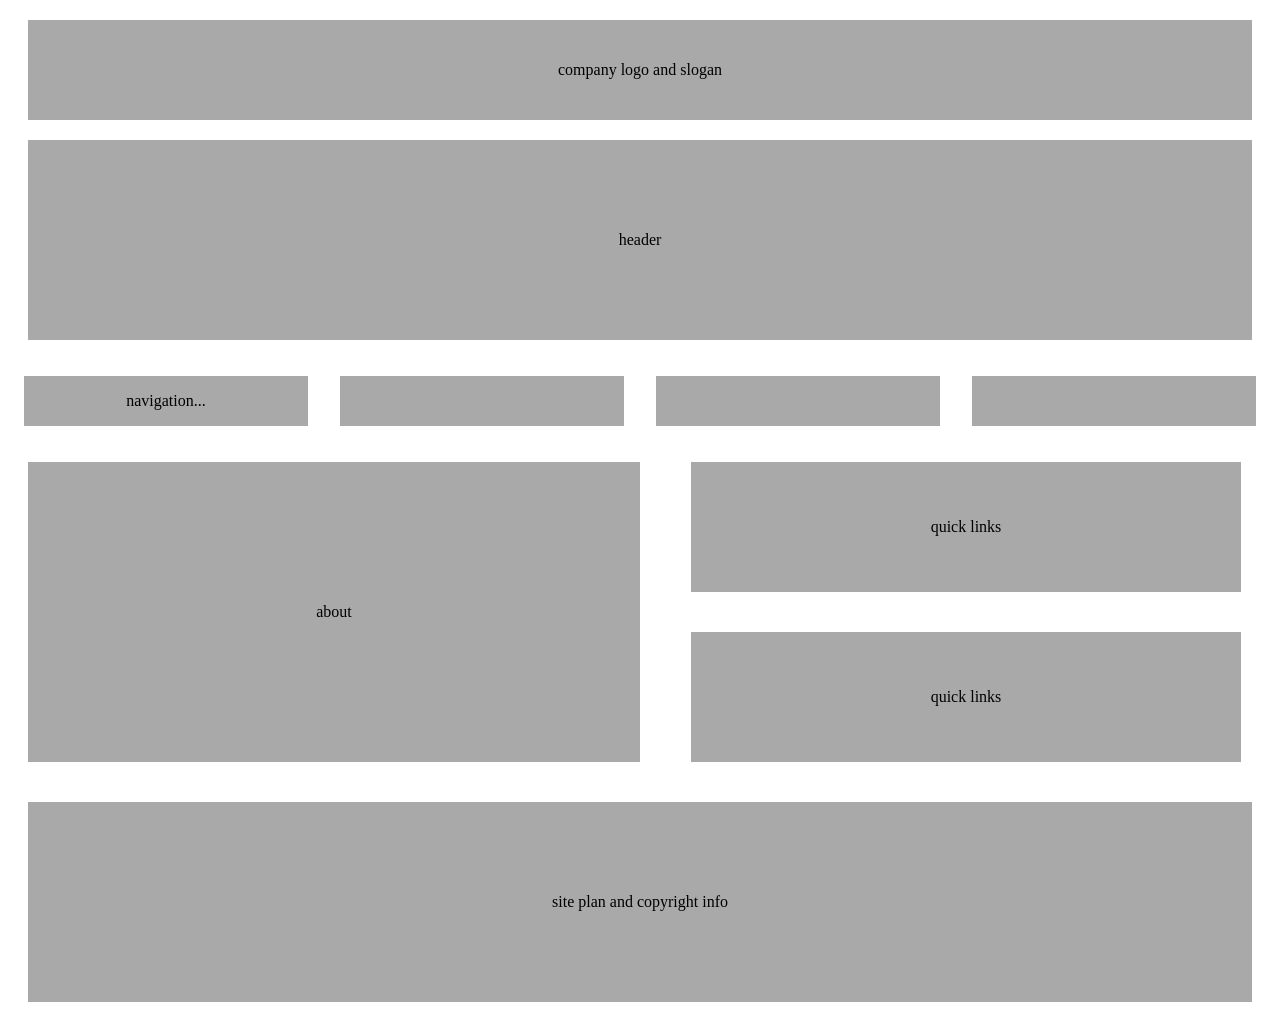
<file: html-css/28Jan/layout1/index.html>
<!doctype html>
<html lang="en">
  <head>
    <meta charset="UTF-8" />
    <meta name="viewport" content="width=device-width, initial-scale=1.0" />
    <title>Web Layout 01</title>
    <style>
      @import url("./task.css");
    </style>
  </head>
  <body>
    <div class="logo-and-slogan">
      <p>company logo and slogan</p>
    </div>
    <div class="header">
      <p>header</p>
    </div>
    <div class="outer-box">
      <div class="navigation-box"><p>navigation...</p></div>
      <div class="navigation-box"></div>
      <div class="navigation-box"></div>
      <div class="navigation-box"></div>
    </div>
    <div class="outer-box">
      <div class="about">
        <p>about</p>
      </div>
      <div class="quick-link-box outer-box">
        <div class="quick-link"><p>quick links</p></div>
        <div class="quick-link"><p>quick links</p></div>
      </div>
    </div>
    <div class="footer">
      <p>site plan and copyright info</p>
    </div>
  </body>
</html>
</file>
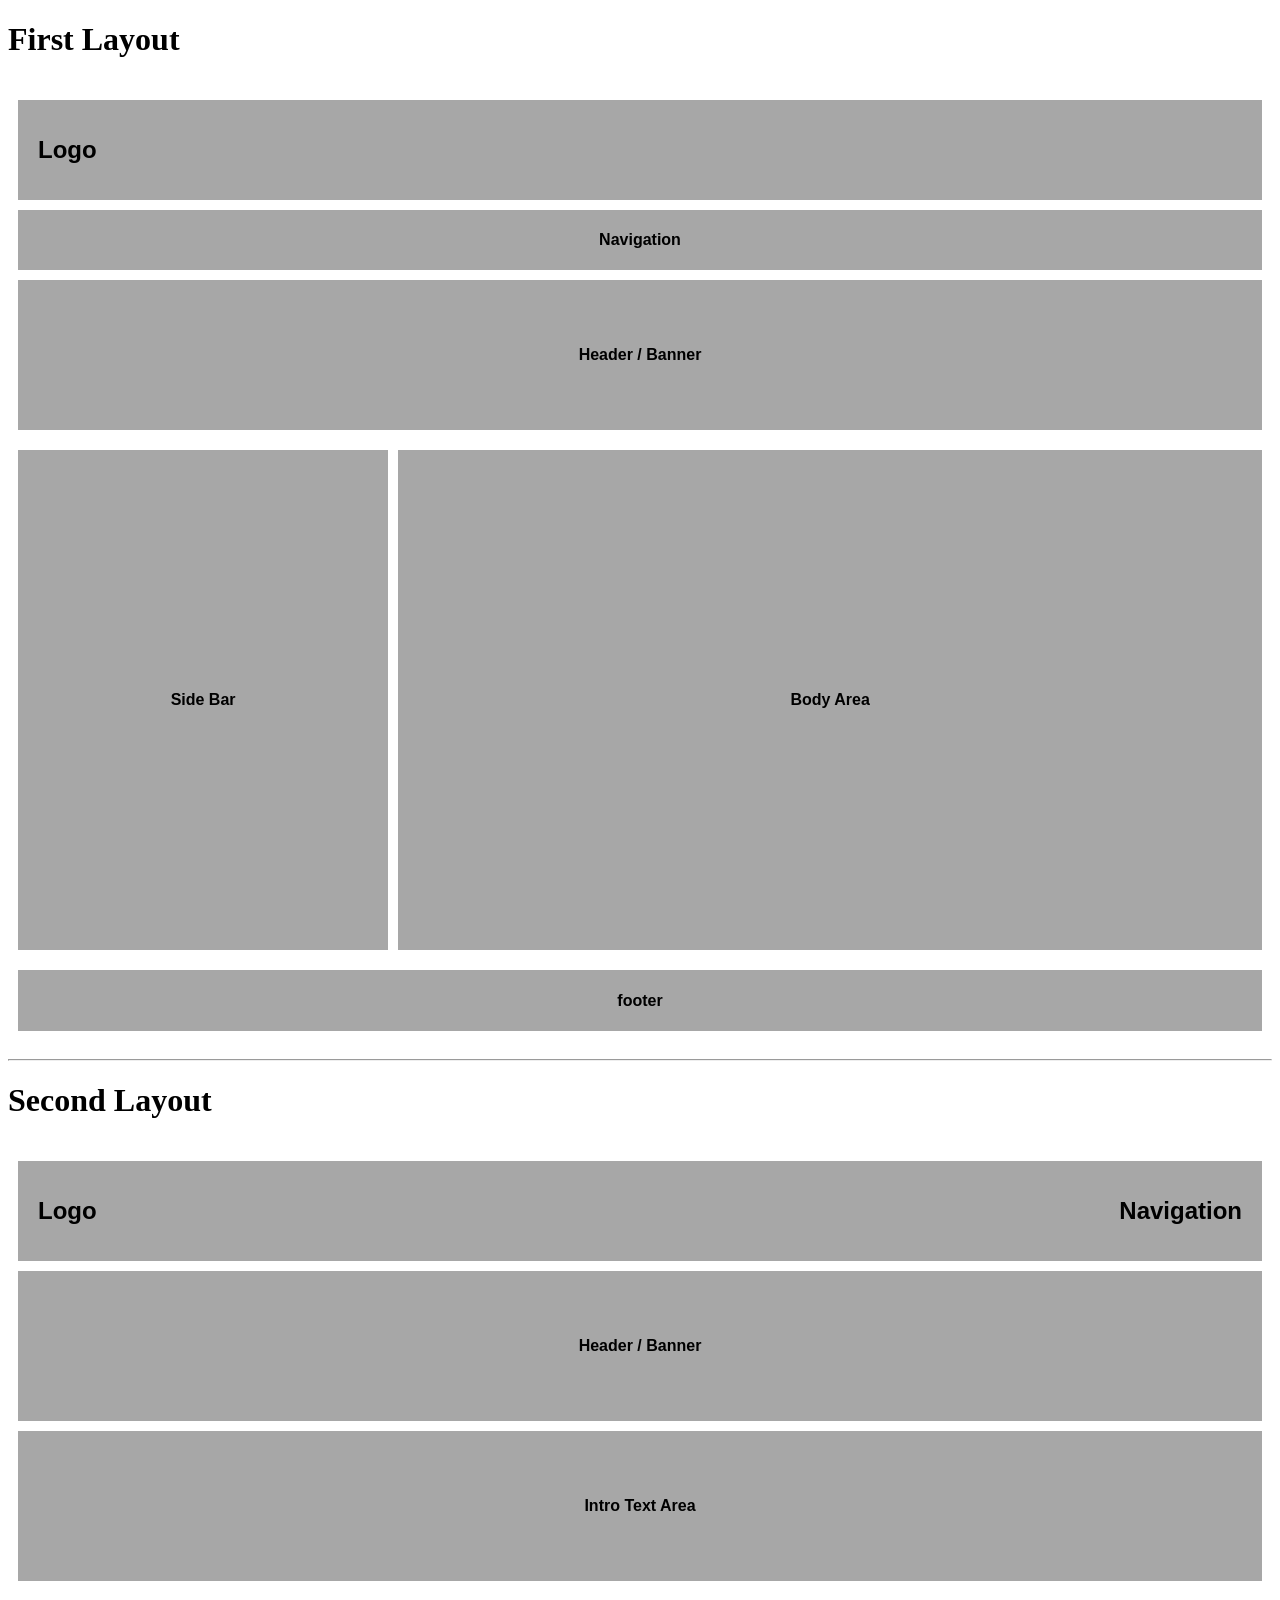
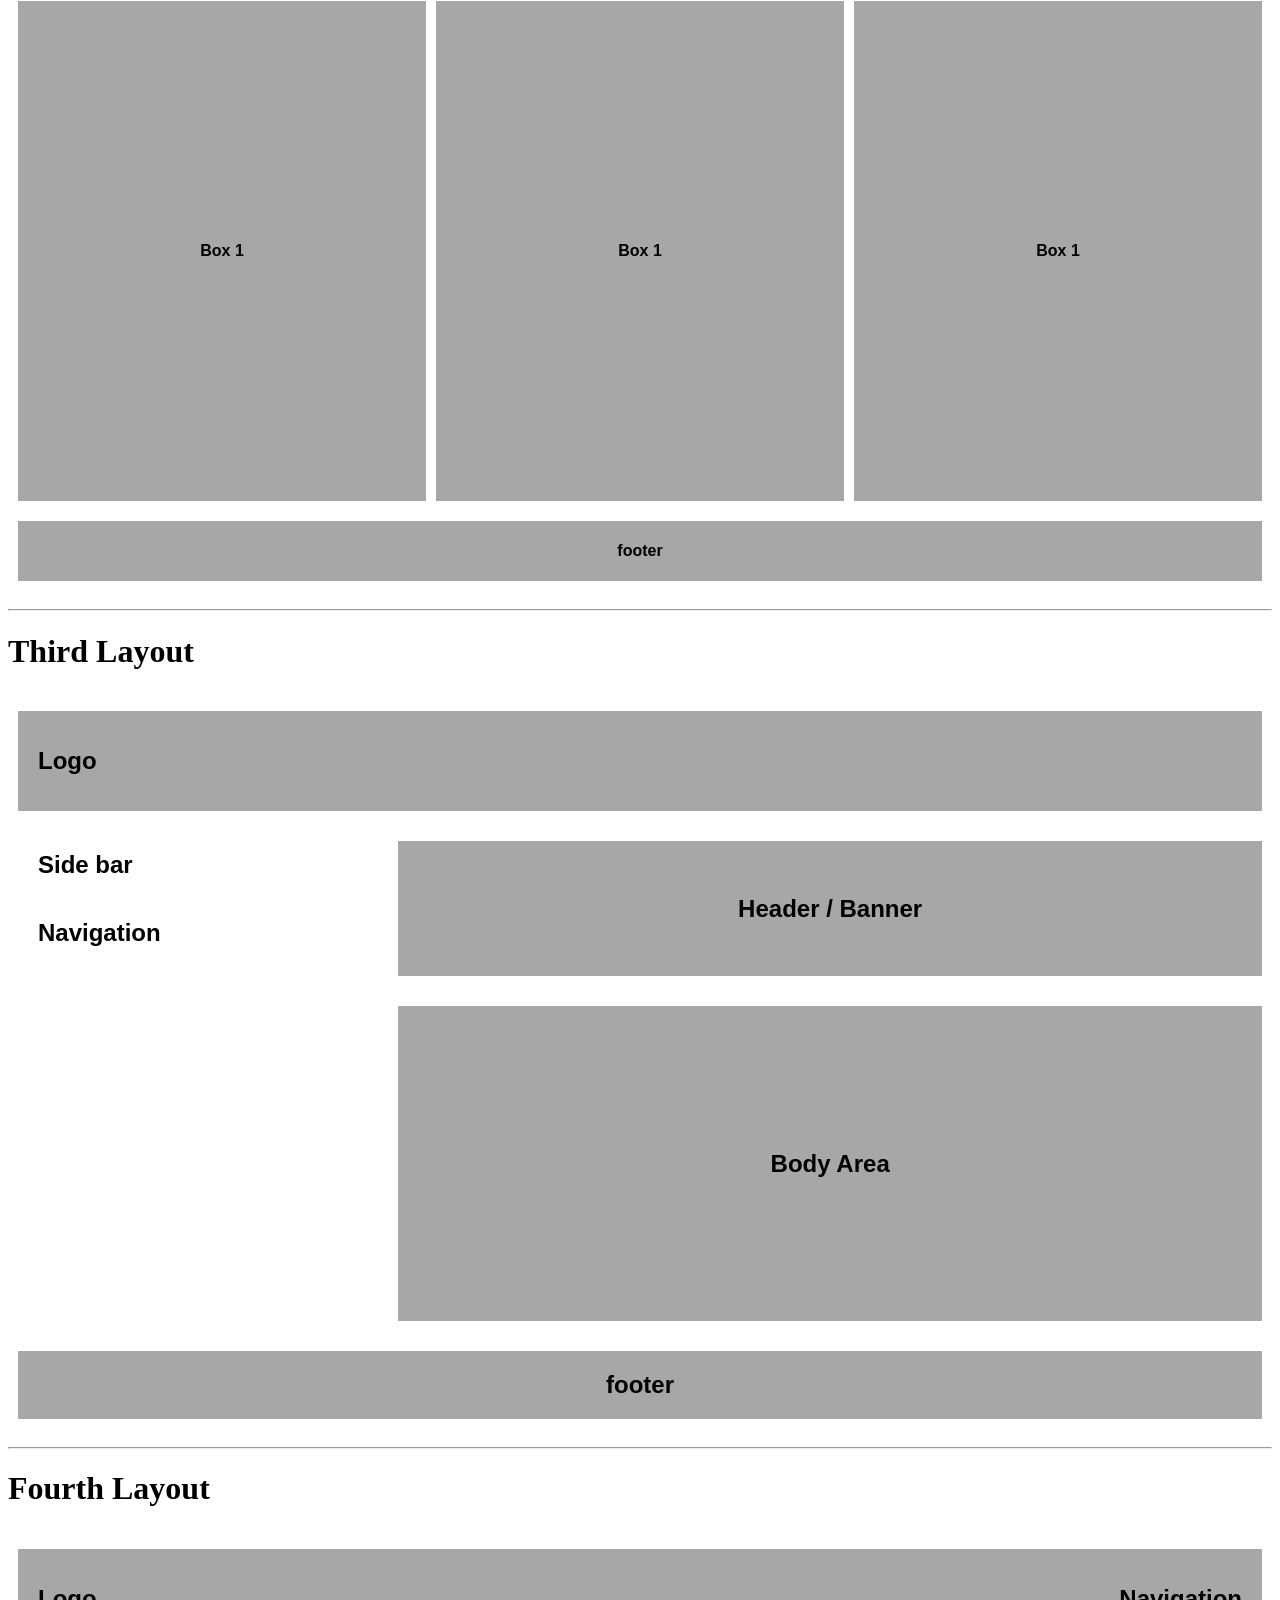
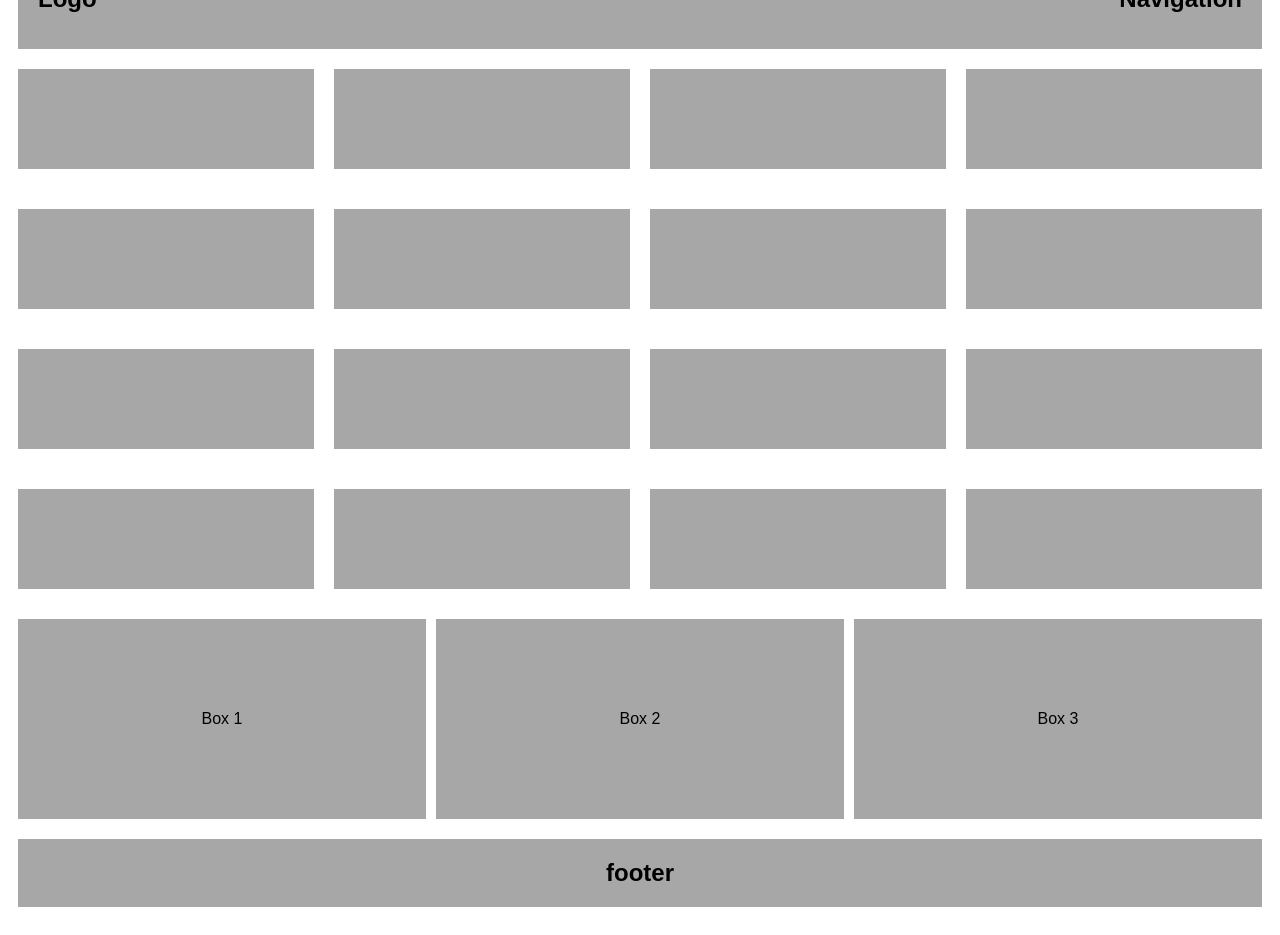
<file: html-css/28Jan/layout2/index.html>
<!doctype html>
<html lang="en">
  <head>
    <meta charset="UTF-8" />
    <meta name="viewport" content="width=device-width, initial-scale=1.0" />
    <title>Web layout 02</title>
    <style>
      @import url("./task.css");
    </style>
  </head>
  <body>
    <!-- ----------------First layout ------------------ -->
    <h1>First Layout</h1>
    <section class="section">
      <div class="logo-div">
        <h2>Logo</h2>
      </div>
      <div class="navigation-div">
        <h4>Navigation</h4>
      </div>
      <div class="header-div">
        <h4>Header / Banner</h4>
      </div>
      <div class="body-div">
        <div><h4>Side Bar</h4></div>
        <div><h4>Body Area</h4></div>
      </div>
      <div class="footer-div"><h4>footer</h4></div>
    </section>

    <hr />
    <!-- ----------------Second layout ------------------ -->
    <h1>Second Layout</h1>
    <section class="section2">
      <div class="logo-div">
        <h2>Logo</h2>
        <h2>Navigation</h2>
      </div>
      <div class="header-div">
        <h4>Header / Banner</h4>
      </div>
      <div class="intro-div">
        <h4>Intro Text Area</h4>
      </div>
      <div class="body-div">
        <div><h4>Box 1</h4></div>
        <div><h4>Box 1</h4></div>
        <div><h4>Box 1</h4></div>
      </div>
      <div class="footer-div"><h4>footer</h4></div>
    </section>
    <hr />
    <!-- ----------------Third layout ------------------ -->
    <h1>Third Layout</h1>
    <section>
      <div class="logo-div">
        <h2>Logo</h2>
      </div>
      <div class="body-div">
        <div class="sidebar">
          <h2>Side bar</h2>
          <h2>Navigation</h2>
        </div>
        <div class="mid-right-div">
          <div class="header-div"><h2>Header / Banner</h2></div>
          <div><h2>Body Area</h2></div>
        </div>
      </div>
      <div class="footer-div">
        <h2>footer</h2>
      </div>
    </section>

    <hr />
    <!-- ----------------Fourth layout ------------------ -->
    <h1>Fourth Layout</h1>
    <section class="fourth-section">
      <div class="logo-div">
        <h2>Logo</h2>
        <h2>Navigation</h2>
      </div>
      <div class="grid-div">
        <div></div>
        <div></div>
        <div></div>
        <div></div>
        <div></div>
        <div></div>
        <div></div>
        <div></div>
        <div></div>
        <div></div>
        <div></div>
        <div></div>
        <div></div>
        <div></div>
        <div></div>
        <div></div>
      </div>
      <div class="body-div">
        <div>Box 1</div>
        <div>Box 2</div>
        <div>Box 3</div>
      </div>
      <div class="footer-div">
        <h2>footer</h2>
      </div>
    </section>
  </body>
</html>
</file>
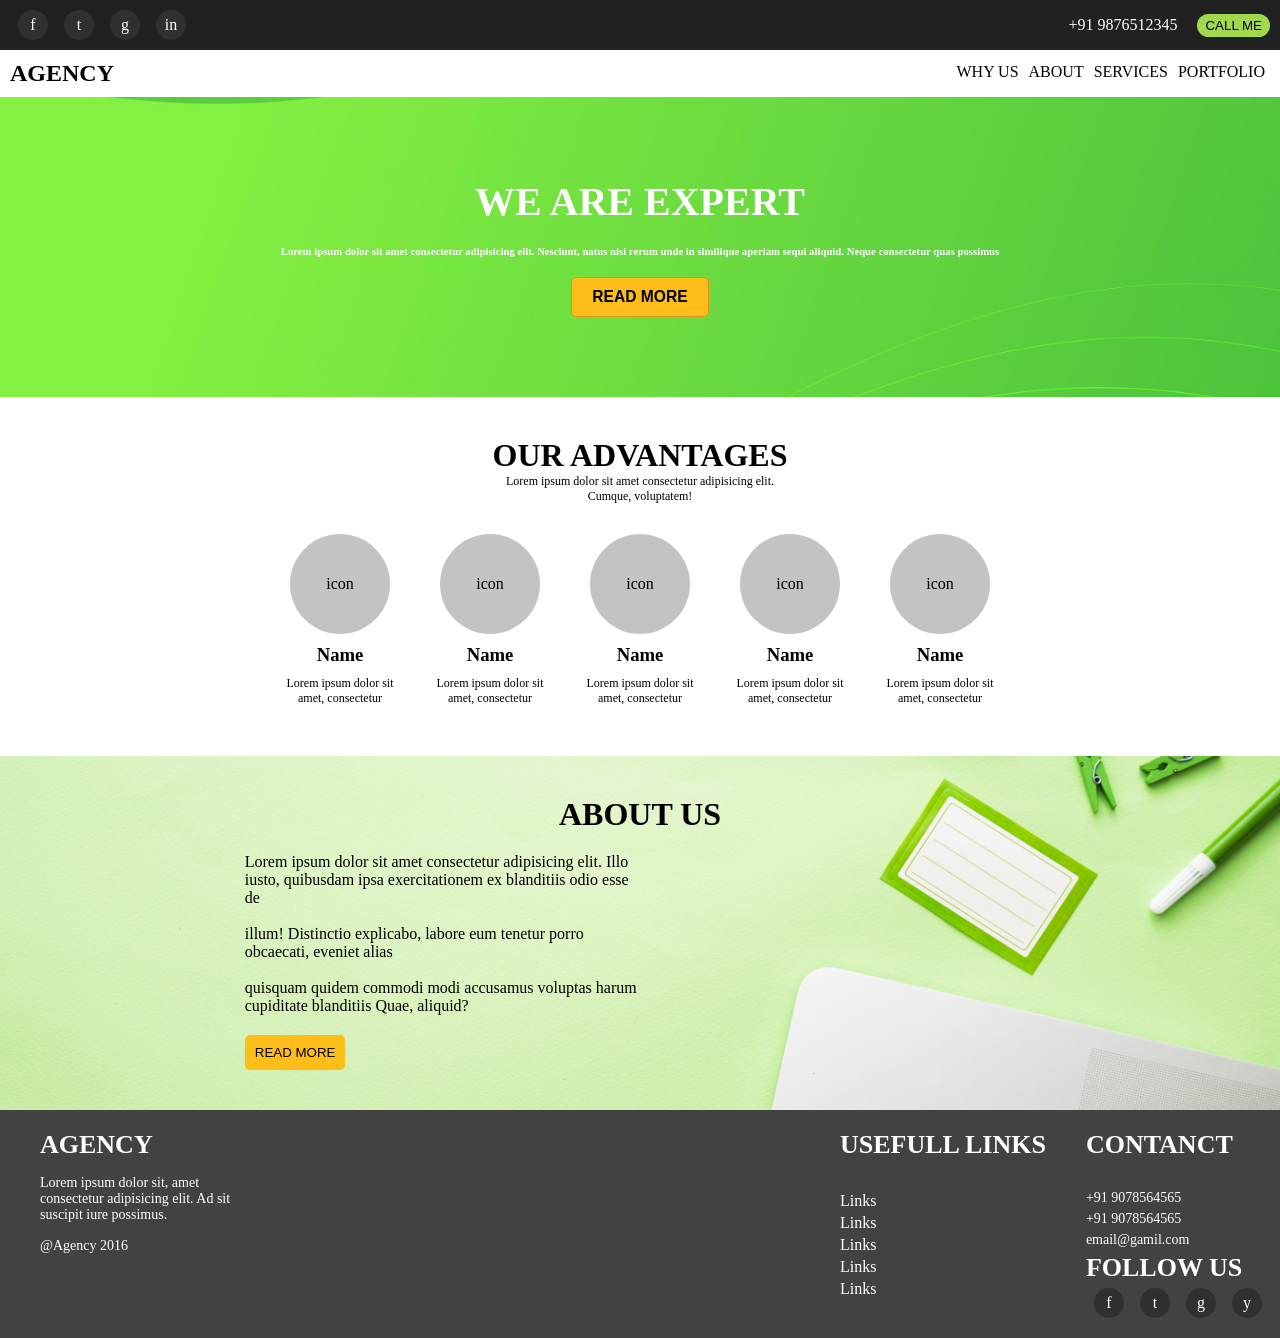
<file: html-css/29Jan/task1/index.html>
<!doctype html>
<html lang="en">
  <head>
    <meta charset="UTF-8" />
    <meta name="viewport" content="width=device-width, initial-scale=1.0" />
    <title>Landing Page Layout</title>
    <style>
      * {
        box-sizing: border-box;
        margin: 0 auto;
        padding: 0;
        background-position: center;
        background-repeat: no-repeat;
        background-size: cover;
      }
      div {
        margin: 0;
        display: flex;
        align-items: center;
        justify-content: space-between;
      }

      .upper-nav {
        background-color: #212121;
        color: white;
        padding: 10px;
      }
      .nav-left > span {
        background-color: #303030;
        width: 30px;
        height: 30px;
        margin: 0 0.5rem;
        display: flex;
        justify-content: center;
        align-items: center;
        border-radius: 50%;
      }
      .nav-right {
        gap: 20px;
      }
      button {
        padding: 4px 8px;
        border: 0px;
        border-radius: 2px;
      }
      .nav-right > button {
        background-color: #a1d84c;
        padding: 4px 8px;
        border: 0px;
        border-radius: 30px;
      }
      .nav-right > ul {
        display: flex;
      }
      .nav-right li {
        list-style: none;
        padding: 0 5px;
        cursor: pointer;
        border-bottom: 3px solid transparent;
        text-transform: uppercase;
      }
      .lower-nav {
        padding: 10px;
      }
      .nav-right li:hover {
        border-color: #febd19;
      }
      header {
        background-color: #a1d84c;
        min-height: 300px;
        display: flex;
        flex-direction: column;
        justify-content: center;
        align-items: center;
        gap: 20px;
        color: white;
        text-align: center;
        background-image: url("./header-bg.jpg");
      }
      header h1 {
        font-size: 40px;
        text-transform: uppercase;
      }
      header h6 {
        max-width: 80%;
      }
      header button {
        background-color: #febd19;
        padding: 10px 20px;
        border-radius: 5px;
        border: 1px solid #e89116;
        text-transform: uppercase;
      }
      .advantages-div {
        padding: 40px 20px;
        min-height: 300px;
        flex-direction: column;
        gap: 20px;
      }
      .advantages-div > div:first-child {
        flex-direction: column;
        text-align: center;
      }
      .advantages-div > div:nth-child(2) {
        flex-wrap: wrap;
        justify-content: start;
      }
      .card {
        flex-direction: column;
        width: 150px;
        text-align: center;
        gap: 10px;
        margin: 10px 0;
      }
      .advantages-div p {
        max-width: 80%;
        font-size: 12px;
      }
      .icon {
        justify-content: center;
        align-items: center;
        width: 100px;
        height: 100px;
        border-radius: 50%;
        background-color: #c5c2c2;
      }
      .about-div {
        min-height: 100px;
        flex-direction: column;
        padding: 40px 20px;
        gap: 20px;
        background-image: url("./about-bg.jpg");
      }
      .about-div > div > div {
        flex: 1;
        flex-direction: column;
        align-items: start;
        gap: 20px;
      }
      .about-div button {
        background-color: #febd19;
        padding: 10px;
        border-radius: 5px;
        margin: 0;
      }
      .footer {
        background-color: #424242;
        color: white;
        align-items: flex-start;
        padding: 20px 40px;
      }
      .footer > div {
        flex: 1;
        align-items: start;
        gap: 15px;
        min-width: 400px;
      }
      .footer > div:first-child {
        flex-direction: column;
        min-width: 50px;
        max-width: 200px;
      }
      .footer > div:first-child > p {
        flex: 1;
      }
      .footer > div:nth-child(2) {
        align-items: start;
        gap: 40px;
        flex: 0;
      }
      .footer > div > div {
        min-width: fit-content;
        align-items: start;
        flex-direction: column;
        gap: 30px;
      }
      .footer h2 {
        font-size: 26px;
        margin: 0;
      }
      .footer p {
        font-size: 14px;
        margin: 0;
      }
      .footer ul {
        margin: 0;
      }
      .footer li {
        list-style: none;
        padding: 2px 0;
      }
      .contact-info {
        flex-direction: column;
        align-items: flex-start;
        gap: 5px;
      }
    </style>
  </head>
  <body>
    <!----------------------- 1 ----------------------->
    <nav>
      <div class="upper-nav">
        <div class="nav-left">
          <span>f</span>
          <span>t</span>
          <span>g</span>
          <span>in</span>
        </div>
        <div class="nav-right">
          <span>+91 9876512345</span>
          <button>CALL ME</button>
        </div>
      </div>
      <div class="lower-nav">
        <div class="nav-left">
          <h2>AGENCY</h2>
        </div>
        <div class="nav-right">
          <ul>
            <li>why us</li>
            <li>about</li>
            <li class="active-link">services</li>
            <li>portfolio</li>
          </ul>
        </div>
      </div>
    </nav>
    <!----------------------- 2 ----------------------->
    <header>
      <h1>we are expert</h1>
      <h6>
        Lorem ipsum dolor sit amet consectetur adipisicing elit. Nesciunt, natus
        nisi rerum unde in similique aperiam sequi aliquid. Neque consectetur
        quas possimus
      </h6>
      <button><h3>read more</h3></button>
    </header>
    <!----------------------- 3 ----------------------->
    <div class="advantages-div">
      <div>
        <h1>OUR ADVANTAGES</h1>
        <p>
          Lorem ipsum dolor sit amet consectetur adipisicing elit. Cumque,
          voluptatem!
        </p>
      </div>
      <div>
        <div class="card">
          <div class="icon">icon</div>
          <h3>Name</h3>
          <p>Lorem ipsum dolor sit amet, consectetur</p>
        </div>
        <div class="card">
          <div class="icon">icon</div>
          <h3>Name</h3>
          <p>Lorem ipsum dolor sit amet, consectetur</p>
        </div>
        <div class="card">
          <div class="icon">icon</div>
          <h3>Name</h3>
          <p>Lorem ipsum dolor sit amet, consectetur</p>
        </div>
        <div class="card">
          <div class="icon">icon</div>
          <h3>Name</h3>
          <p>Lorem ipsum dolor sit amet, consectetur</p>
        </div>
        <div class="card">
          <div class="icon">icon</div>
          <h3>Name</h3>
          <p>Lorem ipsum dolor sit amet, consectetur</p>
        </div>
      </div>
    </div>
    <!----------------------- 4 ----------------------->
    <div class="about-div">
      <h1>ABOUT US</h1>
      <div class="outer-box">
        <div>
          <p>
            Lorem ipsum dolor sit amet consectetur adipisicing elit. Illo iusto,
            quibusdam ipsa exercitationem ex blanditiis odio esse de
            <br />
            <br />
            illum! Distinctio explicabo, labore eum tenetur porro obcaecati,
            eveniet alias
            <br />
            <br />
            quisquam quidem commodi modi accusamus voluptas harum cupiditate
            blanditiis Quae, aliquid?
          </p>
          <button>READ MORE</button>
        </div>
        <div></div>
      </div>
    </div>
    <!----------------------- 5 ----------------------->
    <div class="footer">
      <div>
        <h2>AGENCY</h2>
        <p>
          Lorem ipsum dolor sit, amet consectetur adipisicing elit. Ad sit
          suscipit iure possimus.
        </p>
        <p>@Agency 2016</p>
      </div>

      <div>
        <div>
          <h2>USEFULL LINKS</h2>
          <ul>
            <li>Links</li>
            <li>Links</li>
            <li>Links</li>
            <li>Links</li>
            <li>Links</li>
          </ul>
        </div>

        <div>
          <h2>CONTANCT</h2>
          <div class="contact-info">
            <p>+91 9078564565</p>
            <p>+91 9078564565</p>
            <p>email@gamil.com</p>
            <h2>FOLLOW US</h2>
            <div class="nav-left">
              <span>f</span>
              <span>t</span>
              <span>g</span>
              <span>y</span>
            </div>
          </div>
        </div>
      </div>
    </div>
  </body>
</html>
</file>
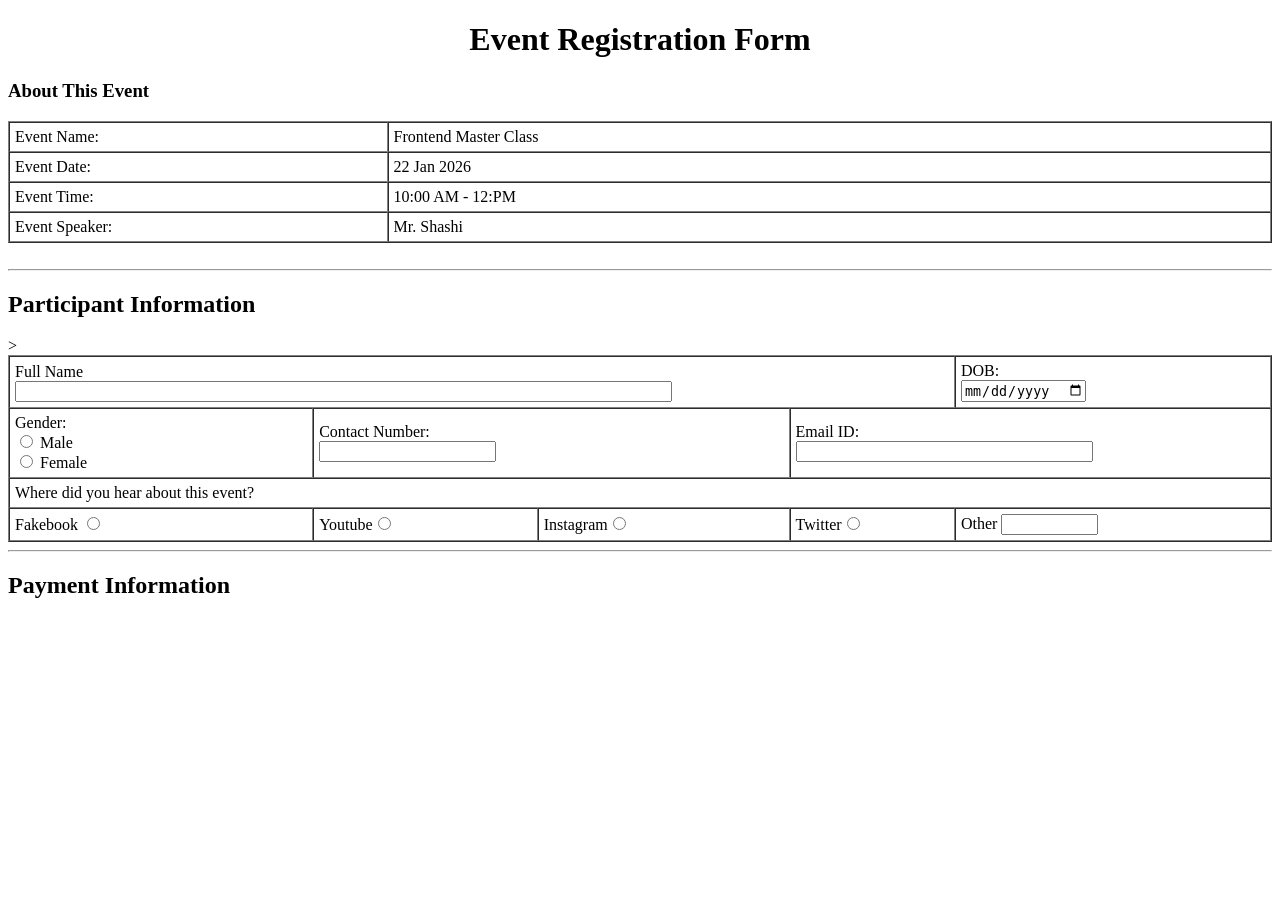
<file: html/Jan 22/task.html>
<!doctype html>
<html lang="en">
  <head>
    <meta charset="UTF-8" />
    <meta name="viewport" content="width=device-width, initial-scale=1.0" />
    <title>Task 22 Jan</title>
  </head>
  <body>
    <h1 align="center">Event Registration Form</h1>
    <h3>About This Event</h3>
    <table border="1" cellpadding="5" cellspacing="0" width="100%">
      <tr>
        <td>Event Name:</td>
        <td width="70%">Frontend Master Class</td>
      </tr>
      <tr>
        <td>Event Date:</td>
        <td width="70% ">22 Jan 2026</td>
      </tr>
      <tr>
        <td>Event Time:</td>
        <td width="70% ">10:00 AM - 12:PM</td>
      </tr>
      <tr>
        <td>Event Speaker:</td>
        <td width="70%">Mr. Shashi</td>
      </tr>
    </table>

    <br />
    <hr />

    <form action="#">
      <h2>Participant Information</h2>
      <table cellpadding="5" cellspacing="0" width="100%" border="1"> >
        <tr>
          <td colspan="4">Full Name <br /><input size="80" type="text" /></td>
          <td>DOB: <br /><input type="date" name="" id="" /></td>
        </tr>
        <tr>
          <td>
            Gender: <br />
            <input type="radio" name="gender" value="male" /> Male
            <br />
            <input type="radio" name="gender" value="female" /> Female
          </td>
          <td width="40%" colspan="2">
            Contact Number: <br /><input type="text" />
          </td>
          <td width="40%" colspan="2">Email ID: <br /><input size="35" type="email" /></td>
        </tr>
        <tr>
          <td colspan="5">Where did you hear about this event?</td>
        </tr>

        <tr>
          <td>Fakebook <input type="radio" name="" id=""   /></td>
          <td>Youtube<input type="radio" name="" id=""  /></td>
          <td>Instagram<input type="radio" name="" id=""  /></td>
          <td>Twitter<input type="radio" name="" id=""  /></td>
          <td>Other  <input type="text" name="" id="" size="10"/></td>
        </tr>
      </table>
      <hr />
      <table>
        <tr>
          <td><tr>
            <h2>Payment Information</h2>
          </tr>
          </td>
          <td>
            <td></td>
          </td>
        </tr>
      </table>
    </form>
  </body>
</html>
</file>
